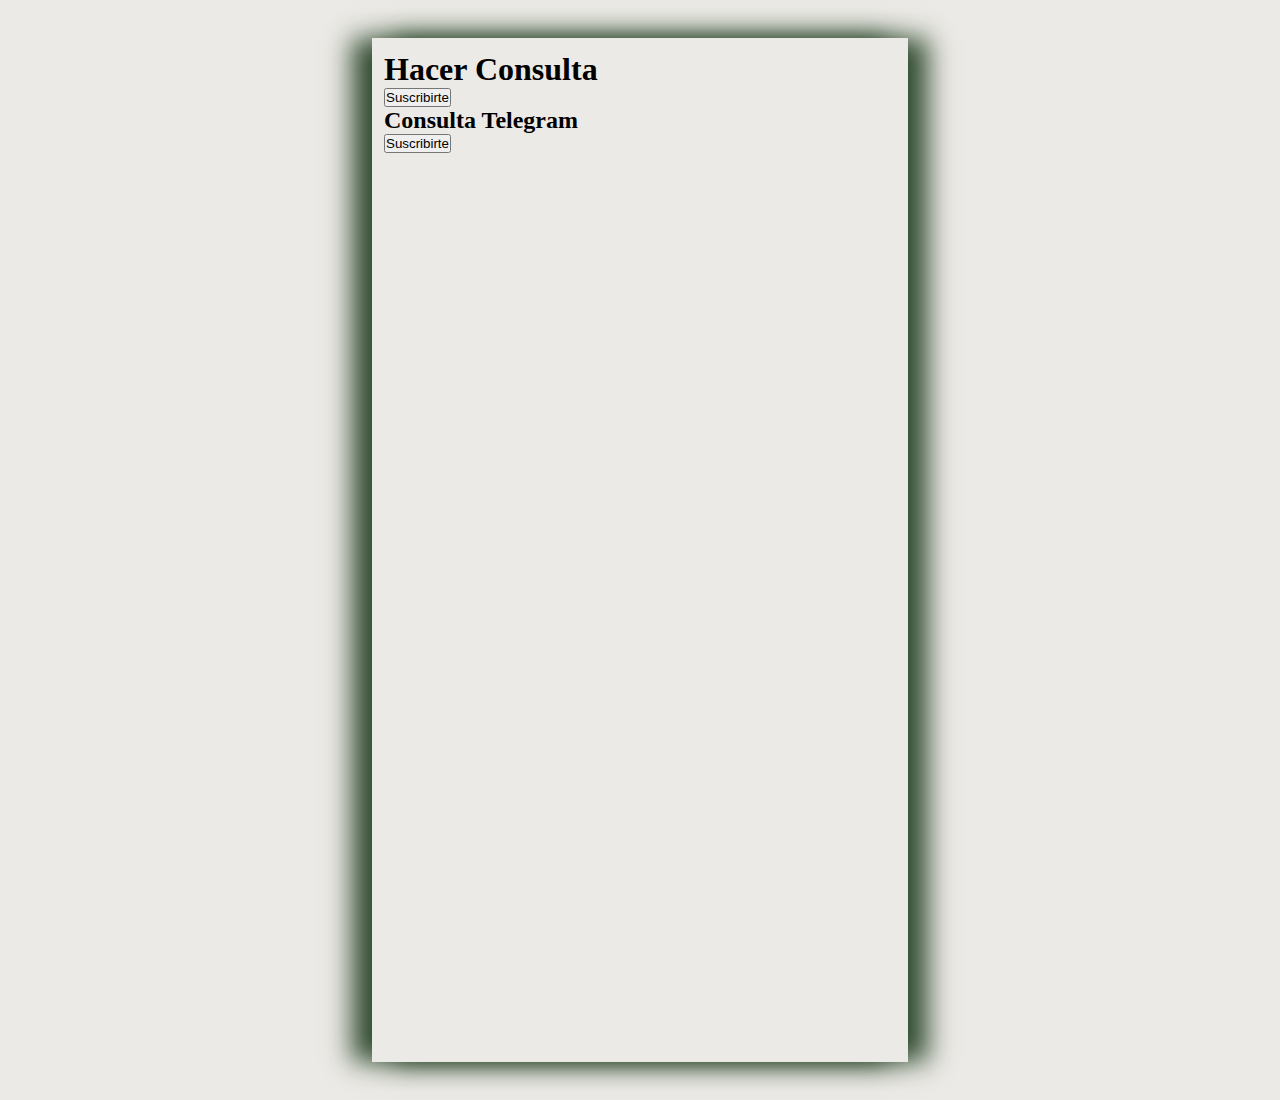
<file: appexamenWEBTEL/Template/index.html>
<!DOCTYPE html>
<html lang="es">
<head>
    <meta charset="UTF-8">
    <meta name="viewport" content="width=device-width, initial-scale=1.0">
    <link rel="stylesheet" href="../static/estilos.css">
    <title>inicio</title>
</head>
<body id="cuerpo">
    <form action="http://127.0.0.1:8000/nuevasolicitud/" id="form">
        <div class="form">
            <h1>Hacer Consulta</h1>
             <button type="" >Suscribirte</button>
        </div>
    </form>
     <form action="https://web.telegram.org/k/" id="form">
        <div class="form">
            <h2>Consulta Telegram</h2>
             <button type="submit">Suscribirte</button>
        </div>
    </form>
</body>
</html>
</file>
<file: appexamenWEBTEL/static/estilos.css>
* {
    margin: 0;
    padding: 0;
}

.error {
    color: red;
}


.Formulario {
    width: 100%;
    height: 1000px;
}

.encabezado { 
    width: 100%;
    height: 100px;
    float: left;  
    background-color:rgb(143, 97, 97); 
}


.encabezado  h1{ 
    width: 100%;
    font-size: 50px;
    text-align: center;
    color: rgb(12, 10, 10);
    
}


.separador {
    width: 100%;
    height: 0px;
    background-color:rgb(222, 235, 229); 
    clear: both;
    padding-block-end: 10%;
}



.estructuraFormulario{
    width: 100%;
    height: 1500px;
    text-align: center;
    float: left;
}

#formulario01{
    width: 100%;
    height: 850px;
    border-radius: 10px;
    text-align: left;
    padding-top: 5px;
    background-color:rgb(183, 187, 158); 
    
}

label {
    width: 100%;
    font-size: 28px;
    text-align: center;
    color: rgb(3, 58, 104);
    font-weight: bold;
}

input {
    width:100%; 
    height:40px; 
    margin:2px 0 6px; 
    padding-left:6px; 
    box-sizing: border-box; 
    border-radius:3px; 
    border:0; 
    font-family: miFuente; font-size:1em; 
    margin-left:auto; 
    margin-right:auto; 
    background-color: rgb(137, 136, 143);
    
}

#cuerpo{ font-family: miFuente;
    width: 40%;
max-width: 1200px;
padding-left: 0.9%;
padding-right: 0.9%;
padding-top: 1%;
padding-block-end: 71%;
margin: auto;
clear: none;
float: none;
margin-left: auto;
margin-top: 3%;
margin-block-end: 3%;
background-color:rgb(236, 234, 230);

box-shadow: rgba(31, 61, 31, 0.9) 20px 0px 25px,  rgba(31, 61, 31, 0.9) -20px 0px 25px
}

#avatar {
    
    max-width: 50%;
    margin: -20% 20% -3% 16%;
    width: 400px;;
    height:auto;
   
}

#avatar2 {
    
    max-width: 100%;
    margin: -20% 20% -3% 16%;
    margin-top: 8%;
    width: 500px;;
    height: 400px;;
   
}
#nuevo{
    size: 3;
    color: green;
}

.boton {display: inline-block; 
    border:0; background: rgba(34, 199, 122, 0.974); 
    height: 46px; 
    line-height: 46px; 
    padding: 0 20px; 
    border-radius: 6px; 
    color:rgb(9, 12, 10); 
    text-transform: uppercase; 
    letter-spacing: 1px; 
    margin-left:34%; 
    margin-right:auto; 
    font-weight: bold;
    width: 30%;
    font-size: 25px;
    
}


.respuesta {display: inline-block; 
    border:0; background: rgba(0, 1, 60, 0.974); 
    height: 46px; 
    line-height: 46px; 
    padding: 0 20px; 
    border-radius: 20px; 
    color:rgb(13, 19, 13); 
    text-transform: uppercase; 
    letter-spacing: 1px; 
    
    margin-right:auto; 
    font-weight: bold;
    width: 30%;
    font-size: 50px;
    text-align:center;
    
}

#cuerpo1{ font-family: miFuente;
    width: 1000px;
    height: 700px;
max-width: 1000px;

margin: auto;
clear: none;
float: none;
margin-left: 30%;
margin-top: 3%;
margin-block-end: 3%;
background-color:rgb(200, 169, 226); 

box-shadow: rgba(31, 61, 31, 0.9) 20px 0px 25px,  rgba(31, 61, 31, 0.9) -20px 0px 25px
}

#cuerpo2{font-family: miFuente;
    width: 1000px;
    height: 700px;
max-width: 1000px;

margin: auto;
clear: none;
float: none;
margin-left: 30%;
margin-top: 3%;
margin-block-end: 3%;
background-color:rgb(200, 169, 226); 

box-shadow: rgba(31, 61, 31, 0.9) 20px 0px 25px,  rgba(31, 61, 31, 0.9) -20px 0px 25px
}
</file>
